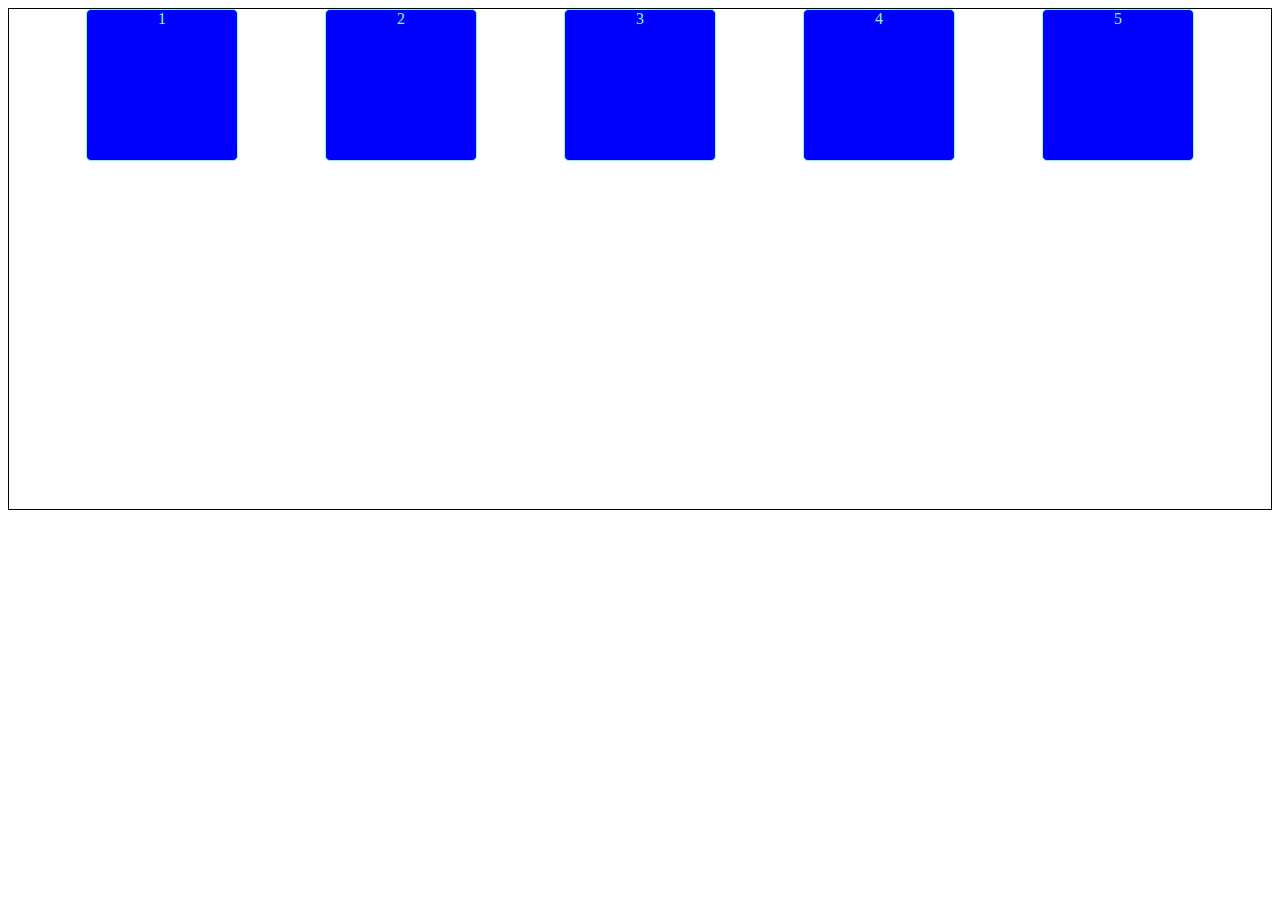
<file: flexbox.html>
<!DOCTYPE html>
<html lang="en">
<head>
    <meta charset="UTF-8">
    <meta name="viewport" content="width=device-width, initial-scale=1.0">
    <title>Document</title>
    <link rel="stylesheet" href="./flexbox.css">


</head>
<body>

    <div class="flex"> 

        <div class="box">1</div>
        <div class="box">2</div>
        <div class="box">3</div>
        <div class="box">4</div>
        <div class="box">5</div>

    </div>

    <section>
        
    </section>
   
    
</body>
</html>
</file>
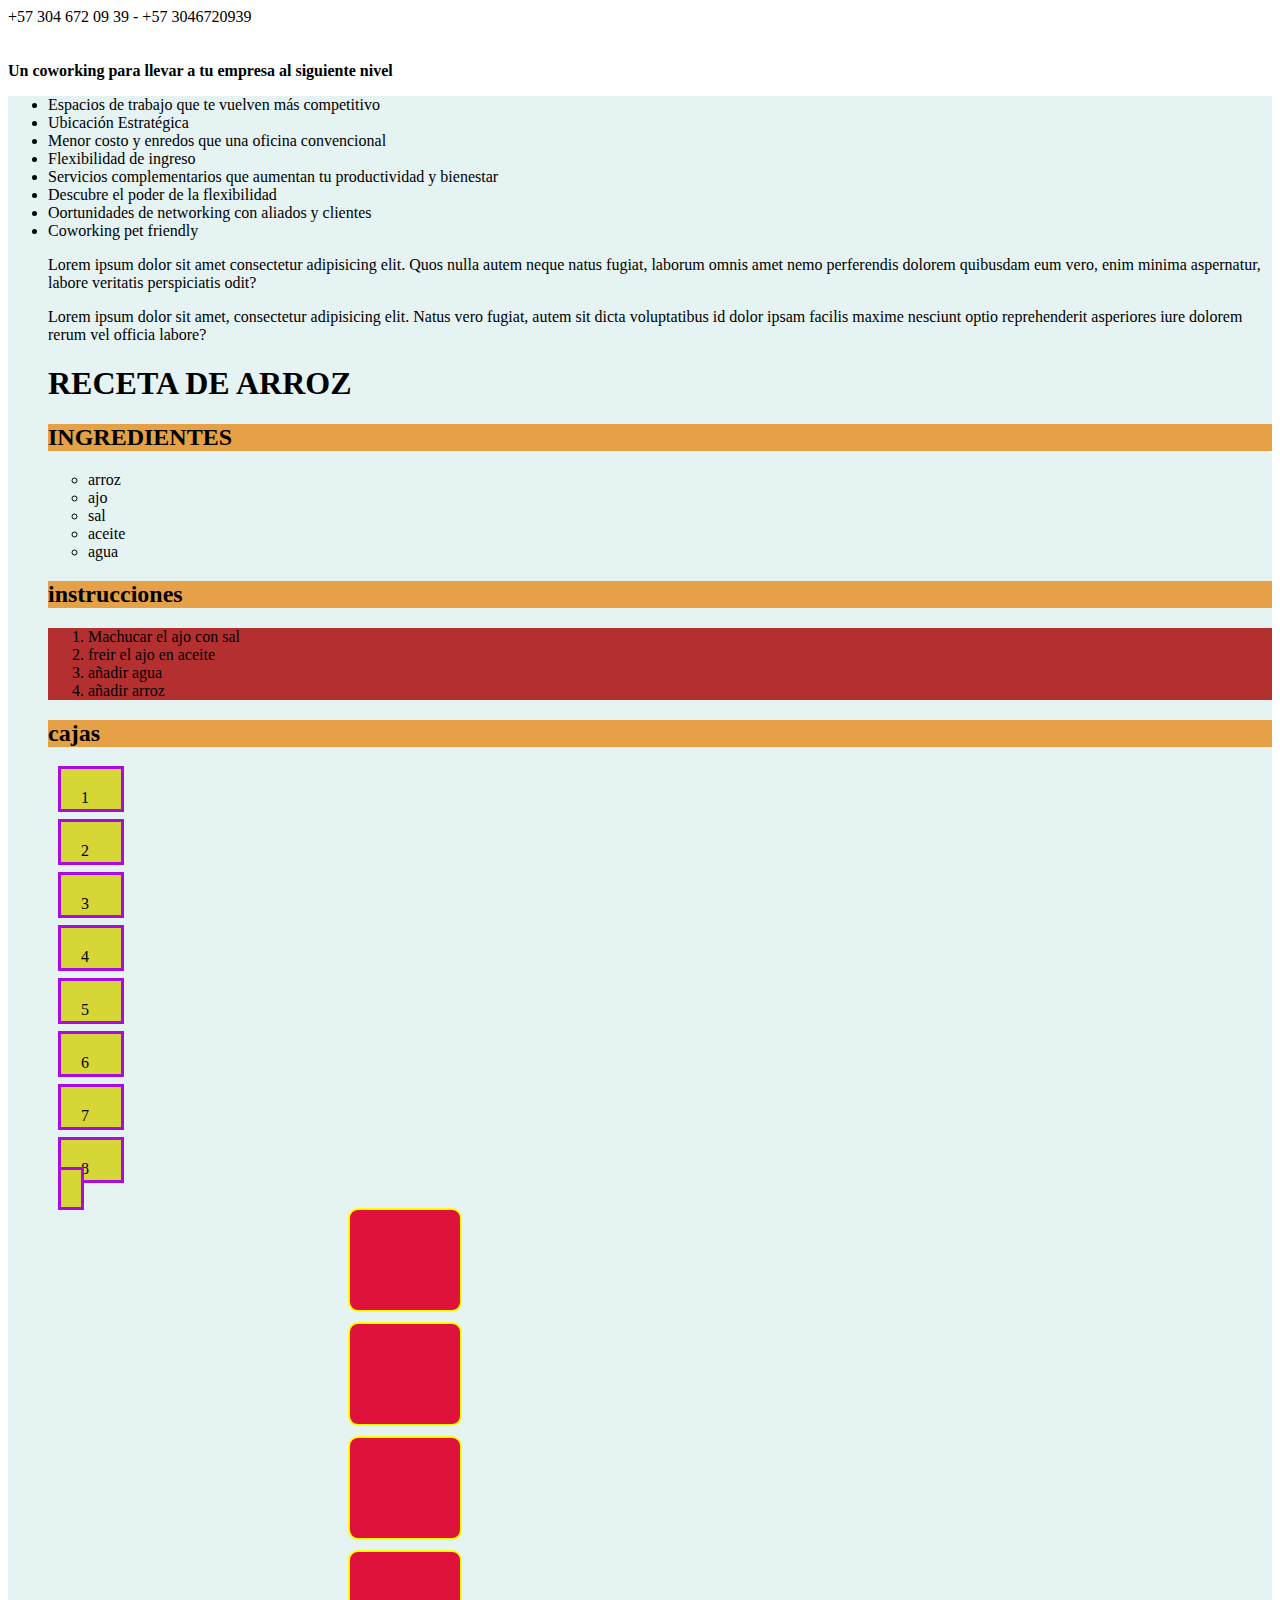
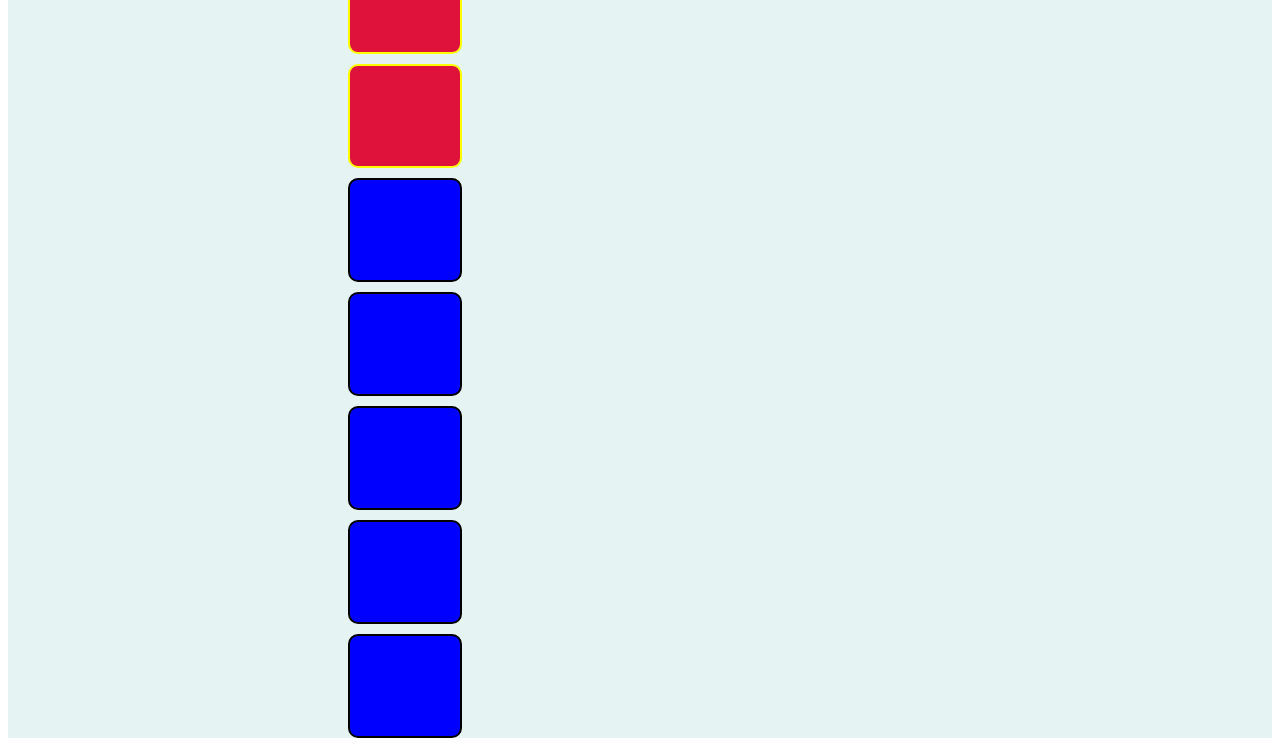
<file: INDEX3.html>
<!DOCTYPE html>
<html lang="en">
<head>
    <meta charset="UTF-8">
    <meta name="viewport" content="width=device-width, initial-scale=1.0">


    <title>CUENTOS DE TERROR</title>


    <title>SECTORTIC.COM</title>

    <link rel="stylesheet" href="./style.css">

    <section>+57 304 672 09 39 - +57 3046720939</section>


    <br>
<br><strong> Un coworking para llevar a tu empresa al siguiente nivel</strong> 

<ul>

<li>Espacios de trabajo que te vuelven más competitivo</li>
<li>Ubicación Estratégica</li>
<li>Menor costo y enredos que una oficina convencional</li>
<li>Flexibilidad de ingreso</li>
<li>Servicios complementarios que aumentan tu productividad y bienestar</li>
<li>Descubre el poder de la flexibilidad</li>
<li>Oortunidades de networking con aliados y clientes</li>
<li>Coworking pet friendly</li>

<p>Lorem ipsum dolor sit amet consectetur adipisicing elit. Quos nulla autem neque natus fugiat, 
    laborum omnis amet nemo perferendis dolorem quibusdam eum vero, enim minima aspernatur, labore 
    veritatis perspiciatis odit?</p>

    <p>Lorem ipsum dolor sit amet, consectetur adipisicing elit.
         Natus vero fugiat, autem sit dicta voluptatibus id dolor 
         ipsam facilis maxime nesciunt optio reprehenderit asperiores
          iure dolorem rerum vel officia labore?</p>
    
</head>
<body>

    <section>
        <h1>RECETA DE ARROZ

            <div></div>

            <h2>INGREDIENTES</h2>

            <ul>
                <li class="y">arroz</li>
                <li>ajo</li>
                <li class="y">sal</li>
                <li class="x"> aceite</li>
                <li>agua</li>
            </ul>


            <div>

                <h2>instrucciones</h2>

                <ol>

                    <li>Machucar el ajo con sal </li>
                    <li>freir el ajo en aceite</li>
                    <li>añadir agua</li>
                    <li>añadir arroz</li>


                </ol>
            </div>
        </h1>
    </section>


    <section>

        <h2 id="cajas">cajas</h2>

        <div class="box">1</div>
        <div class="box">2</div>
        <div class="box">3</div>
        <div class="box">4</div>
        <div class="box">5</div>
        <div class="box">6</div>
        <div class="box">7</div>
        <div class="box">8</div>
        <cajas class="box"></cajas>
    </section>
    
    <section>

       <div class="cajita"></div>
       <div class="cajita"></div>
       <div class="cajita"></div>
       <div class="cajita"></div>
       <div class="cajita"></div>
       

       <div class="azul"></div>
       <div class="azul"></div>
       <div class="azul"></div>
       <div class="azul"></div>
       <div class="azul"></div>
       
       
       


        
    </section>
</body>
</html>
</file>
<file: flexbox.css>
.flex{


    border: solid 1px;
    display: flex;
    gap: 10px;
    flex-wrap: wrap;
    flex-direction: row;
    height: 500px;
    justify-content: space-evenly;

}



.box{

    width: 150px;
    height: 150px;
    background-color: blue;
    border: solid 1px; 
    border-radius:  5px;
    color: aquamarine;
    text-align: center;
    align-items: center;


}
</file>
<file: style.css>
ul{

    background-color: rgb(229, 243, 243);
}

h2{

    background-color: rgb(230, 160, 69);
}




ol{

    background-color: rgb(180, 48, 48);
}


  



 .box{

    width: 40px;
    height: 20px;
    margin: 7px 7px 7px 10px;
    border: solid 3px #a90be2;
    padding-left: 20px;
    padding:  20px 0 0 20px;
    background-color: rgb(214, 214, 55);
 }

.cajita{

    width: 100px;
    height: 100px;
    background-color: rgb(223, 18, 59);
    padding-left: 10px;
    border: solid 2px yellow;
     margin-bottom: 10px;
     margin-left: 300px;
     border-radius: 10px;

  }

.azul{

    width: 100px;
    height: 100px;
    background-color: blue;
    padding-left: 10px;
    border: solid 2px;
    margin-bottom: 10px;
    margin-left: 300px;

    border-radius: 10px;
  }

  p{

   
  }
</file>
